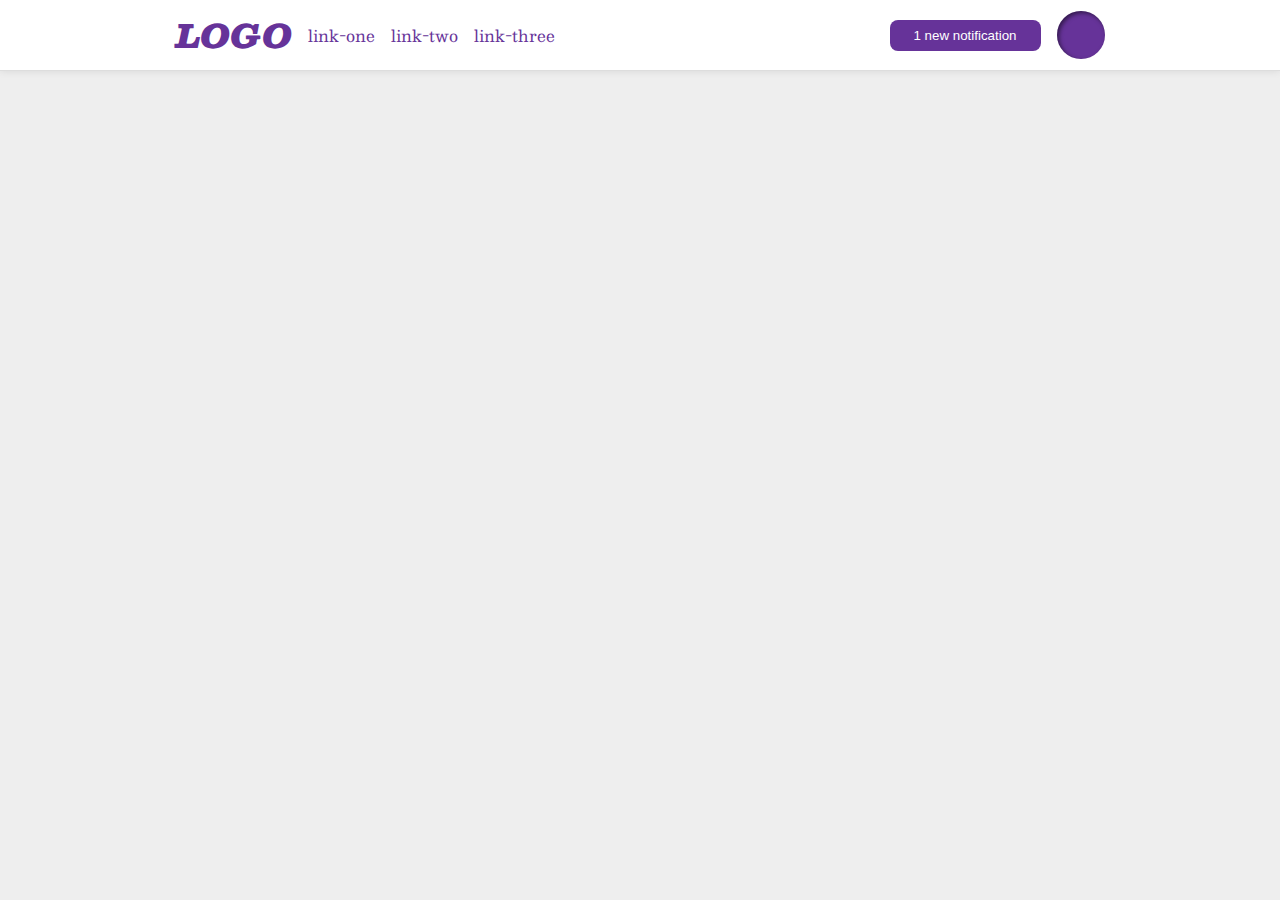
<file: foundations/flex/03-flex-header-2/index.html>
<!DOCTYPE html>
<html lang="en">
  <head>
    <meta charset="UTF-8">
    <meta http-equiv="X-UA-Compatible" content="IE=edge">
    <meta name="viewport" content="width=device-width, initial-scale=1.0">
    <title>Flex Header 2</title>
    <link rel="stylesheet" href="style.css">
  </head>
  <body>
    <div class="header">
      <div class="left">
        <div class="logo">
          LOGO
        </div>
        <ul class="links">
          <li><a href="https://google.com">link-one</a></li>
          <li><a href="https://google.com">link-two</a></li>
          <li><a href="https://google.com">link-three</a></li>
        </ul>
        </div>
      <div class="right">
        <button class="notifications">
          1 new notification
        </button>
        <div class="profile-image"></div>
      </div>
  </body>
</html>
</file>
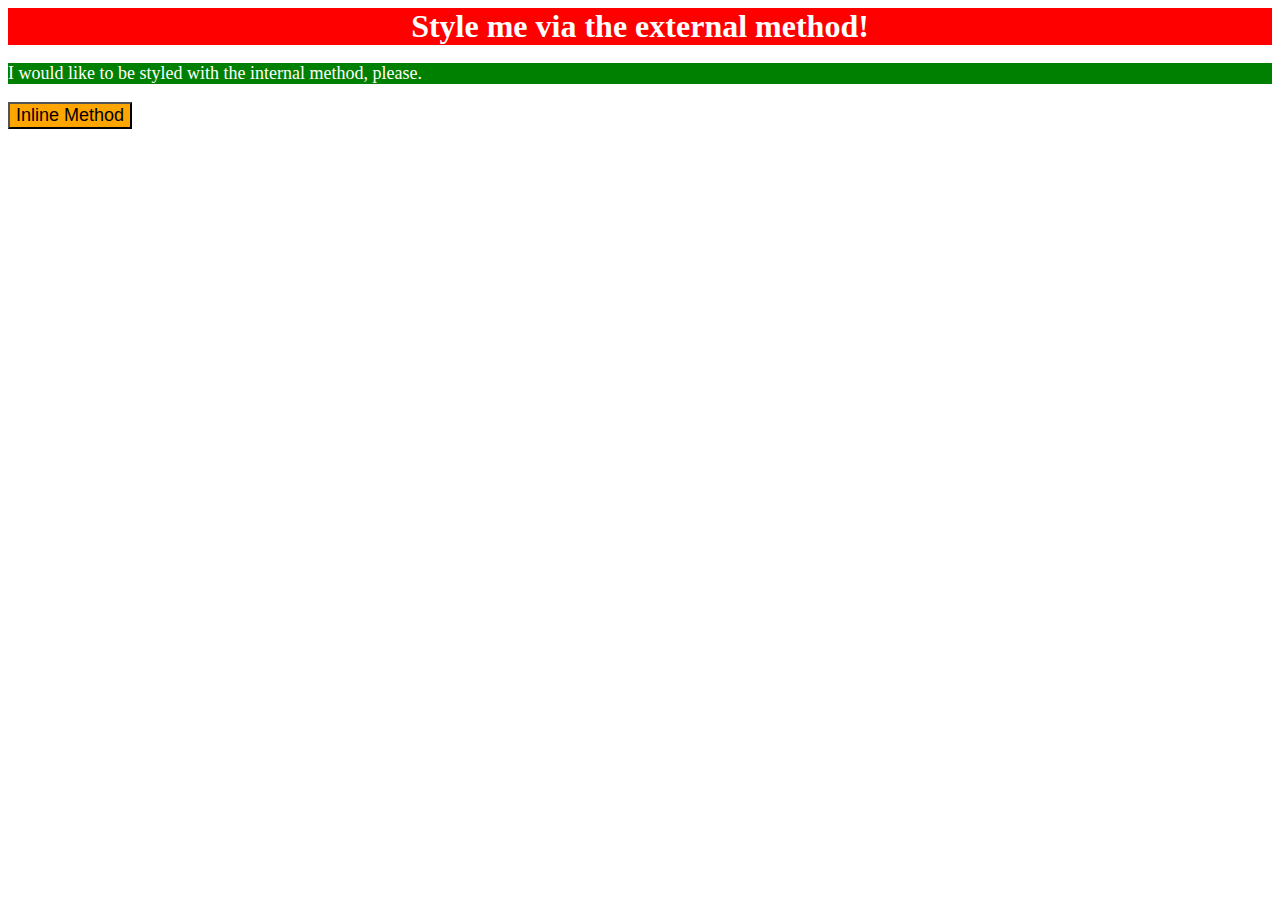
<file: foundations/intro-to-css/01-css-methods/index.html>
<!DOCTYPE html>
<html lang="en">
  <head>
    <meta charset="UTF-8">
    <meta http-equiv="X-UA-Compatible" content="IE=edge">
    <meta name="viewport" content="width=device-width, initial-scale=1.0">
    <link rel="stylesheet" href="styles.css">
    <style>
      p {
        color: white;
        background-color: green;
        font-size: 18px;
      }
    </style>
    <title>Methods for Adding CSS</title>
  </head>
  <body>
    <div>Style me via the external method!</div>
    <p>I would like to be styled with the internal method, please.</p>
    <button style="background-color: orange; font-size: 18px;">Inline Method</button>
  </body>
</html>
</file>
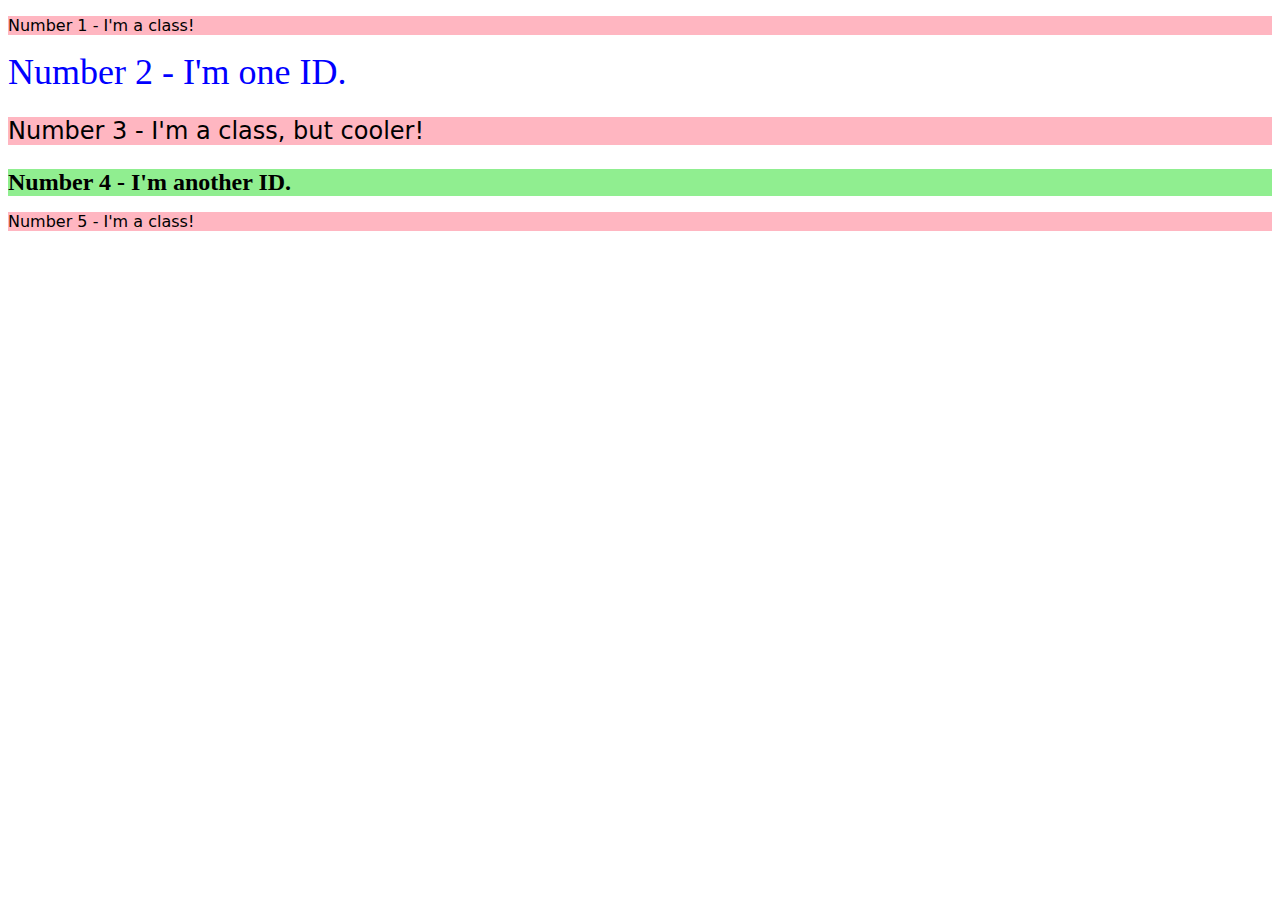
<file: foundations/intro-to-css/02-class-id-selectors/index.html>
<!DOCTYPE html>
<html lang="en">
  <head>
    <meta charset="UTF-8">
    <meta http-equiv="X-UA-Compatible" content="IE=edge">
    <meta name="viewport" content="width=device-width, initial-scale=1.0">
    <title>Class and ID Selectors</title>
    <link rel="stylesheet" href="style.css">
  </head>
  <body>
    <p class="odd">Number 1 - I'm a class!</p>
    <div id="No2">Number 2 - I'm one ID.</div>
    <p class="odd adjustfont">Number 3 - I'm a class, but cooler!</p>
    <div id="No4" class="adjustfont">Number 4 - I'm another ID.</div>
    <p class="odd">Number 5 - I'm a class!</p>
  </body>
</html>
</file>
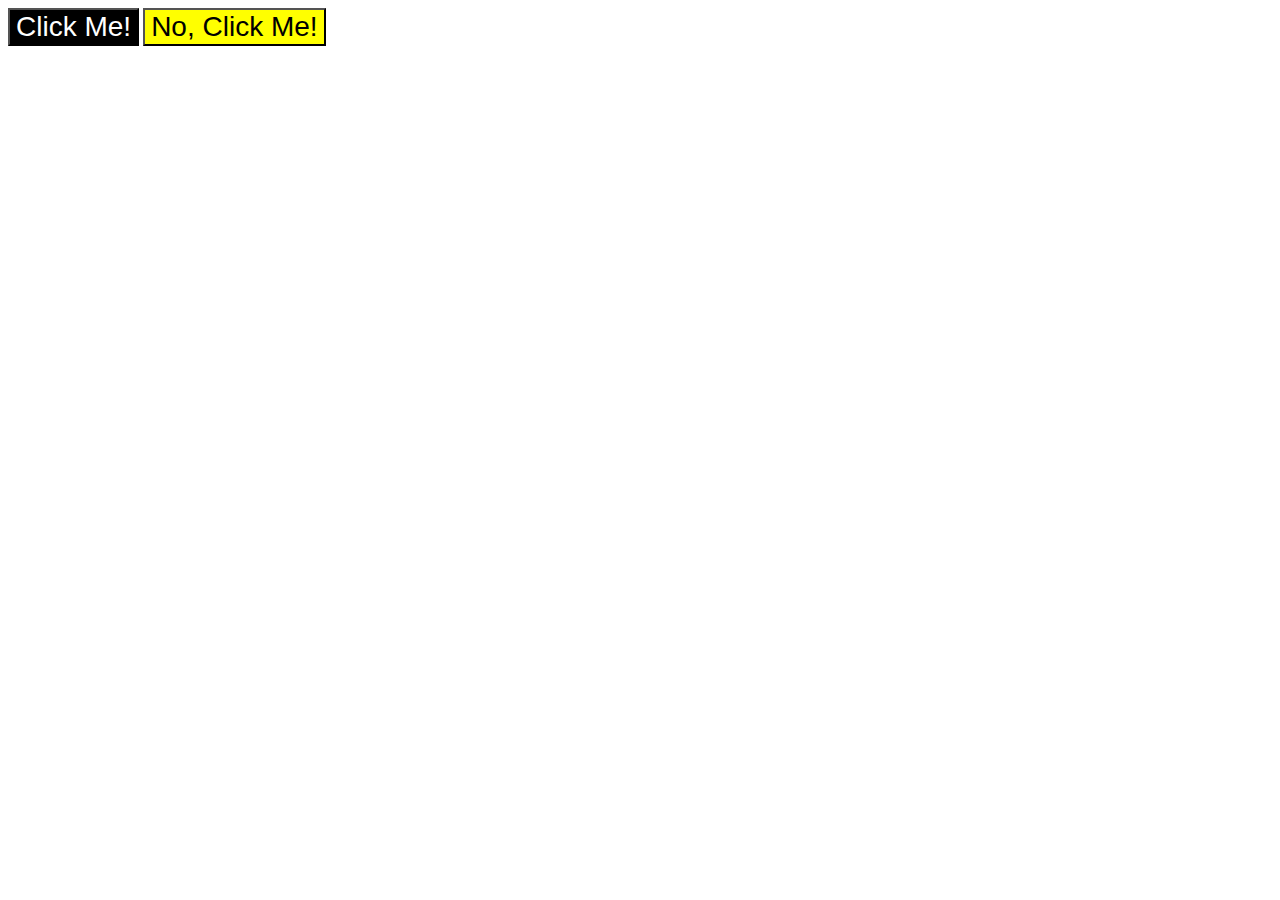
<file: foundations/intro-to-css/03-grouping-selectors/index.html>
<!DOCTYPE html>
<html lang="en">
  <head>
    <meta charset="UTF-8">
    <meta http-equiv="X-UA-Compatible" content="IE=edge">
    <meta name="viewport" content="width=device-width, initial-scale=1.0">
    <title>Grouping Selectors</title>
    <link rel="stylesheet" href="style.css">
  </head>
  <body>
    <button class="f-size-type butt1">Click Me!</button>
    <button class="f-size-type butt2">No, Click Me!</button>
  </body>
</html>
</file>
<file: foundations/flex/03-flex-header-2/style.css>
/* this is some magical font-importing.  
you'll learn about it later. */
@import url('https://fonts.googleapis.com/css2?family=Besley:ital,wght@0,400;1,900&display=swap');

body {
  margin: 0;
  background: #eee;
  font-family: Besley, serif;
}

.header {
  background: white;
  border-bottom: 1px solid #ddd;
  box-shadow: 0 0 8px rgba(0,0,0,.1);
  display: flex;
  padding: 8px;
}

.profile-image {
  background: rebeccapurple;
  box-shadow: inset 2px 2px 4px rgba(0,0,0,.5);
  border-radius: 50%;
  width: 48px;
  height: 48px;
}

.logo {
  color: rebeccapurple;
  font-size: 32px;
  font-weight: 900;
  font-style: italic;
}

button {
  border: none;
  border-radius: 8px;
  background: rebeccapurple;
  color: white;
  padding: 8px 24px;
}

a {
  /* this removes the line under our links */
  text-decoration: none;
  color: rebeccapurple;
}

ul {
  list-style-type: none;
  display: flex;
  margin: 0;
  padding: 0;
  gap: 16px;
}

.left, .right {
  display: flex;
  align-items: center;
  gap: 16px;
  margin: auto;
}
</file>
<file: foundations/intro-to-css/01-css-methods/styles.css>
/* styles.css */

div {
    color: white;
    background-color: red;
    font-size: 32px;
    font-weight: bold;
    text-align: center;
}
</file>
<file: foundations/intro-to-css/02-class-id-selectors/style.css>
/* styles.css */

.odd {
    background-color: lightpink;
    font-family: verdana,"DejaVu Sans", sans-serif;
}

.adjustfont {
    font-size: 24px;
}

#No2 {
    color: blue;
    font-size: 36px;
}

#No4 {
    background-color: lightgreen;
    font-weight: bold;
}
</file>
<file: foundations/intro-to-css/03-grouping-selectors/style.css>
/*style.css*/

.f-size-type {
  font-size: 28px;
  font-family: Helvetica, "Times New Roman", sans-serif;
}

.butt1 {
  background-color: black;
  color: white;
}

.butt2 {
  background-color: yellow;
}
</file>
